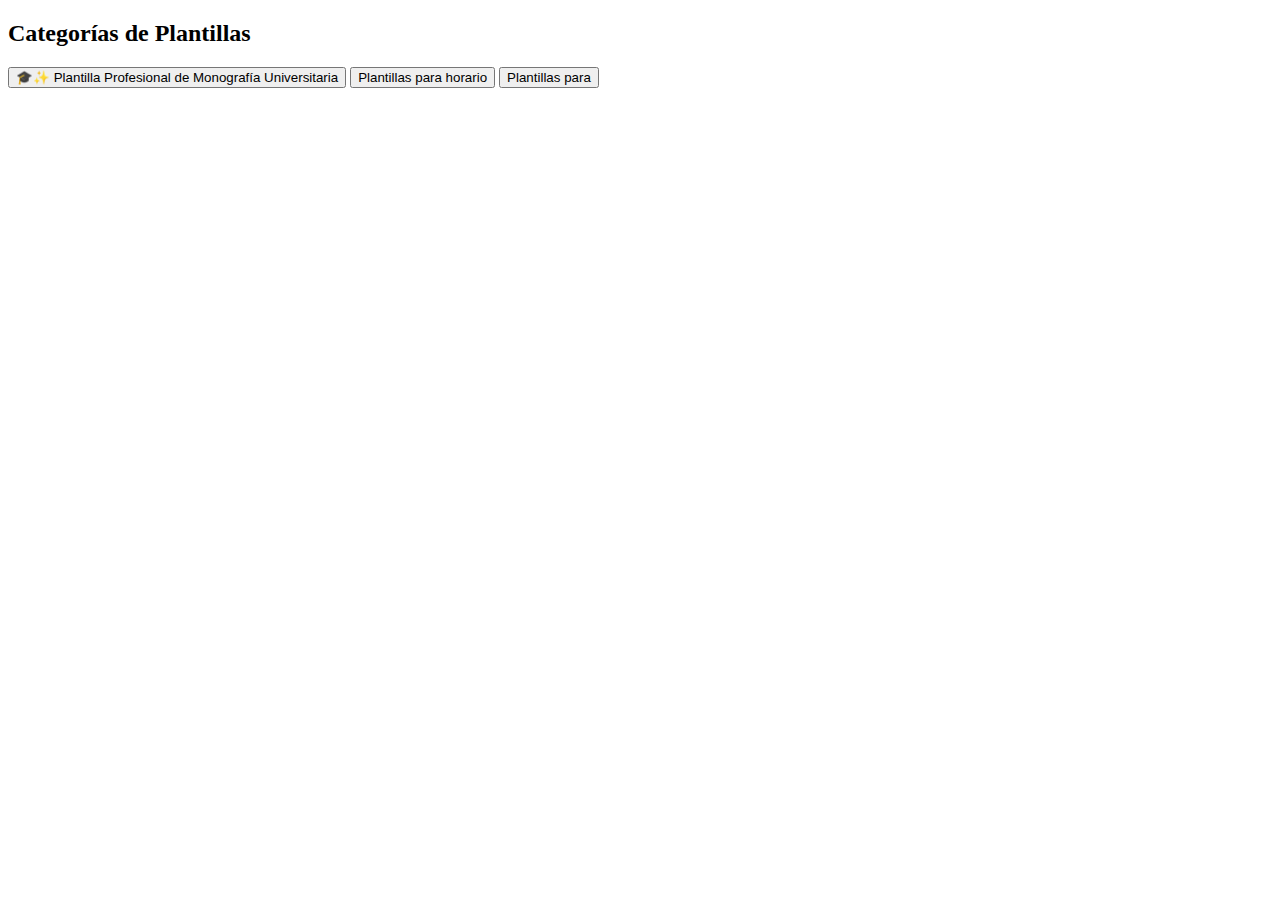
<file: barra_menu/plantillas/plantillas.html>
<!DOCTYPE HTML>
<html lang="es">
<head>
    <meta charset="UTF-8">
    <meta name="viewport" content="width=device-width, initial-scale=1">

    <!-- GLOBAL STYLES -->
    <div id="globalStyles"></div>
    <script>
        fetch("../..//components/global-styles.css")
        fetch("../../components/header.html")
fetch("../../components/footer.html")
fetch("../../components/global-scripts.html")
            .then(r => r.text())
            .then(h => document.getElementById("globalStyles").innerHTML = h);
    </script>

    <title>Vida Facil - Plantillas</title>
</head>

<body class="landing is-preload">

<!-- HEADER -->
<div id="header"></div>
<script>
fetch("../..//components/header.html")
fetch("../../components/header.html")
fetch("../../components/footer.html")
fetch("../../components/global-scripts.html")
    .then(r => r.text())
    .then(h => document.getElementById("header").innerHTML = h);
</script>

<div id="page-wrapper">

    <section id="main">
        <div class="contenedor-plantillas">
            <h2 class="titulo-plantillas">Categorías de Plantillas</h2>

            <button onclick="location.href='vista_previa_plantilla/vista_previa_monografia.html'">
                🎓✨ Plantilla Profesional de Monografía Universitaria
            </button>

            <button class="btn-categoria">Plantillas para horario</button>
            <button class="btn-categoria">Plantillas para</button>
        </div>
    </section>

</div>

<!-- FOOTER -->
<div id="footer"></div>
<script>
  fetch("../../components/global-styles.css")
fetch("../..//components/footer.html")
fetch("../../components/header.html")
fetch("../../components/global-scripts.html")
    .then(r => r.text())
    .then(h => document.getElementById("footer").innerHTML = h);
</script>

<!-- GLOBAL SCRIPTS -->
<div id="globalScripts"></div>
<script>
fetch("../..//components/global-scripts.html")

    .then(r => r.text())
    .then(h => document.getElementById("globalScripts").innerHTML = h);
</script>

</body>
</html>
</file>
